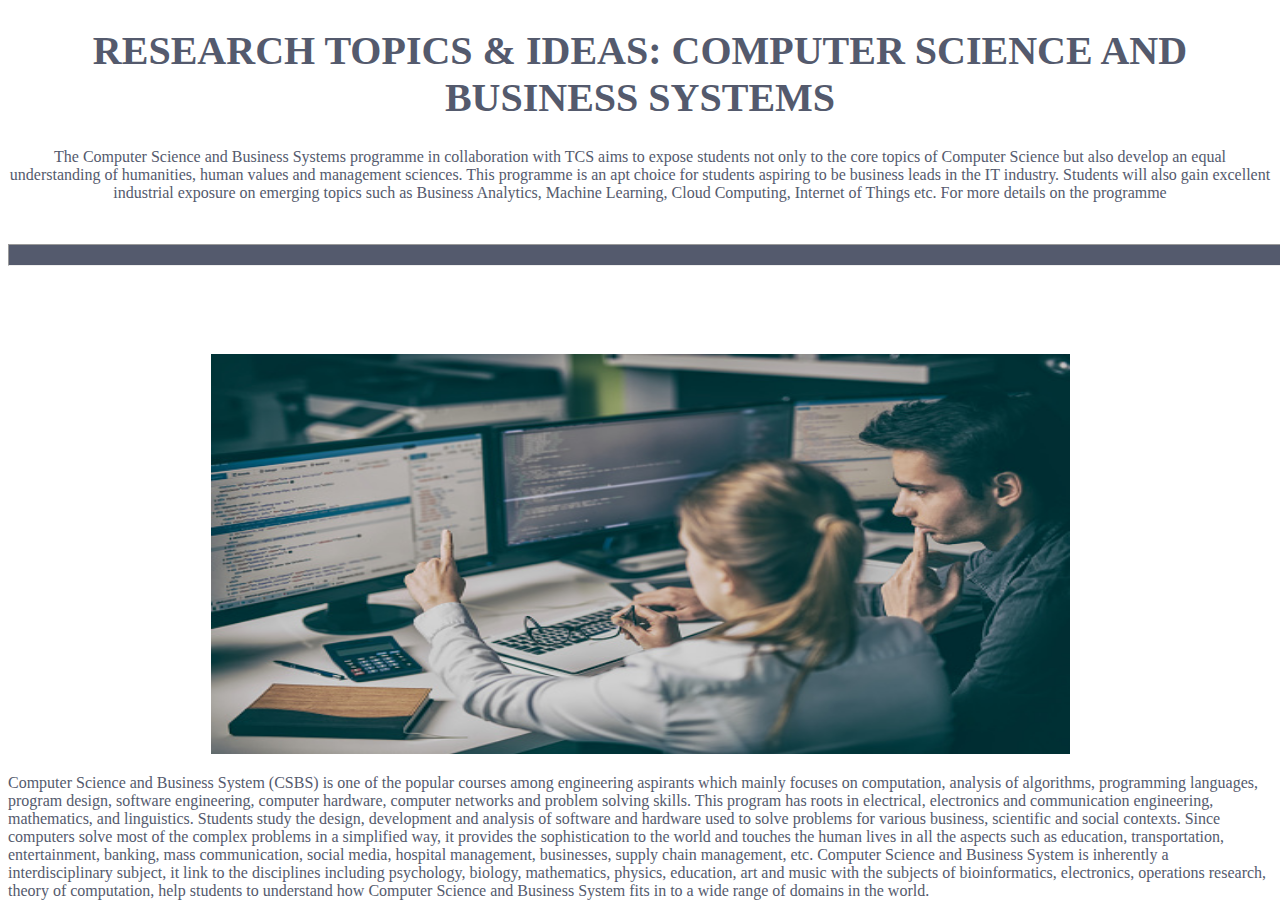
<file: csbs.html>
<!DOCTYPE html>
<html lang="en">
<head>
    <meta charset="UTF-8">
    <meta name="viewport" content="width=device-width, initial-scale=1.0">
    <title>Document</title>
    <link rel="stylesheet" href="csbsstyle.css">
</head>
<body>
    <header>
        <center>
            <h1>
            RESEARCH TOPICS & IDEAS: COMPUTER SCIENCE AND BUSINESS SYSTEMS
            </h1>
            <p>The Computer Science and Business Systems programme in collaboration with TCS aims to expose students not only to the core topics of Computer Science but also develop an equal understanding of humanities, human values and management sciences. This programme is an apt choice for students aspiring to be business leads in the IT industry. Students will also gain excellent industrial exposure on emerging topics such as Business Analytics, Machine Learning, Cloud Computing, Internet of Things etc. For more details on the programme</p>
            <br>
            <hr>
            <img src="cseimage.jpg">
            </center>
            <P>
                Computer Science and Business System (CSBS) is one of the popular courses among engineering aspirants which mainly focuses on computation, analysis of algorithms, programming languages, program design, software engineering, computer hardware, computer networks and problem solving skills. This program has roots in electrical, electronics and communication engineering, mathematics, and linguistics. Students study the design, development and analysis of software and hardware used to solve problems for various business, scientific and social contexts. Since computers solve most of the complex problems in a simplified way, it provides the sophistication to the world and touches the human lives in all the aspects such as education, transportation, entertainment, banking, mass communication, social media, hospital management, businesses, supply chain management, etc. Computer Science and Business System is inherently  a interdisciplinary subject, it link to the disciplines including psychology, biology, mathematics, physics, education, art and music with the subjects of bioinformatics, electronics, operations research, theory of computation, help students to understand how Computer Science and Business System fits in to a wide range of domains in the world.
            </P>
    </header>
</body>
</html>
</file>
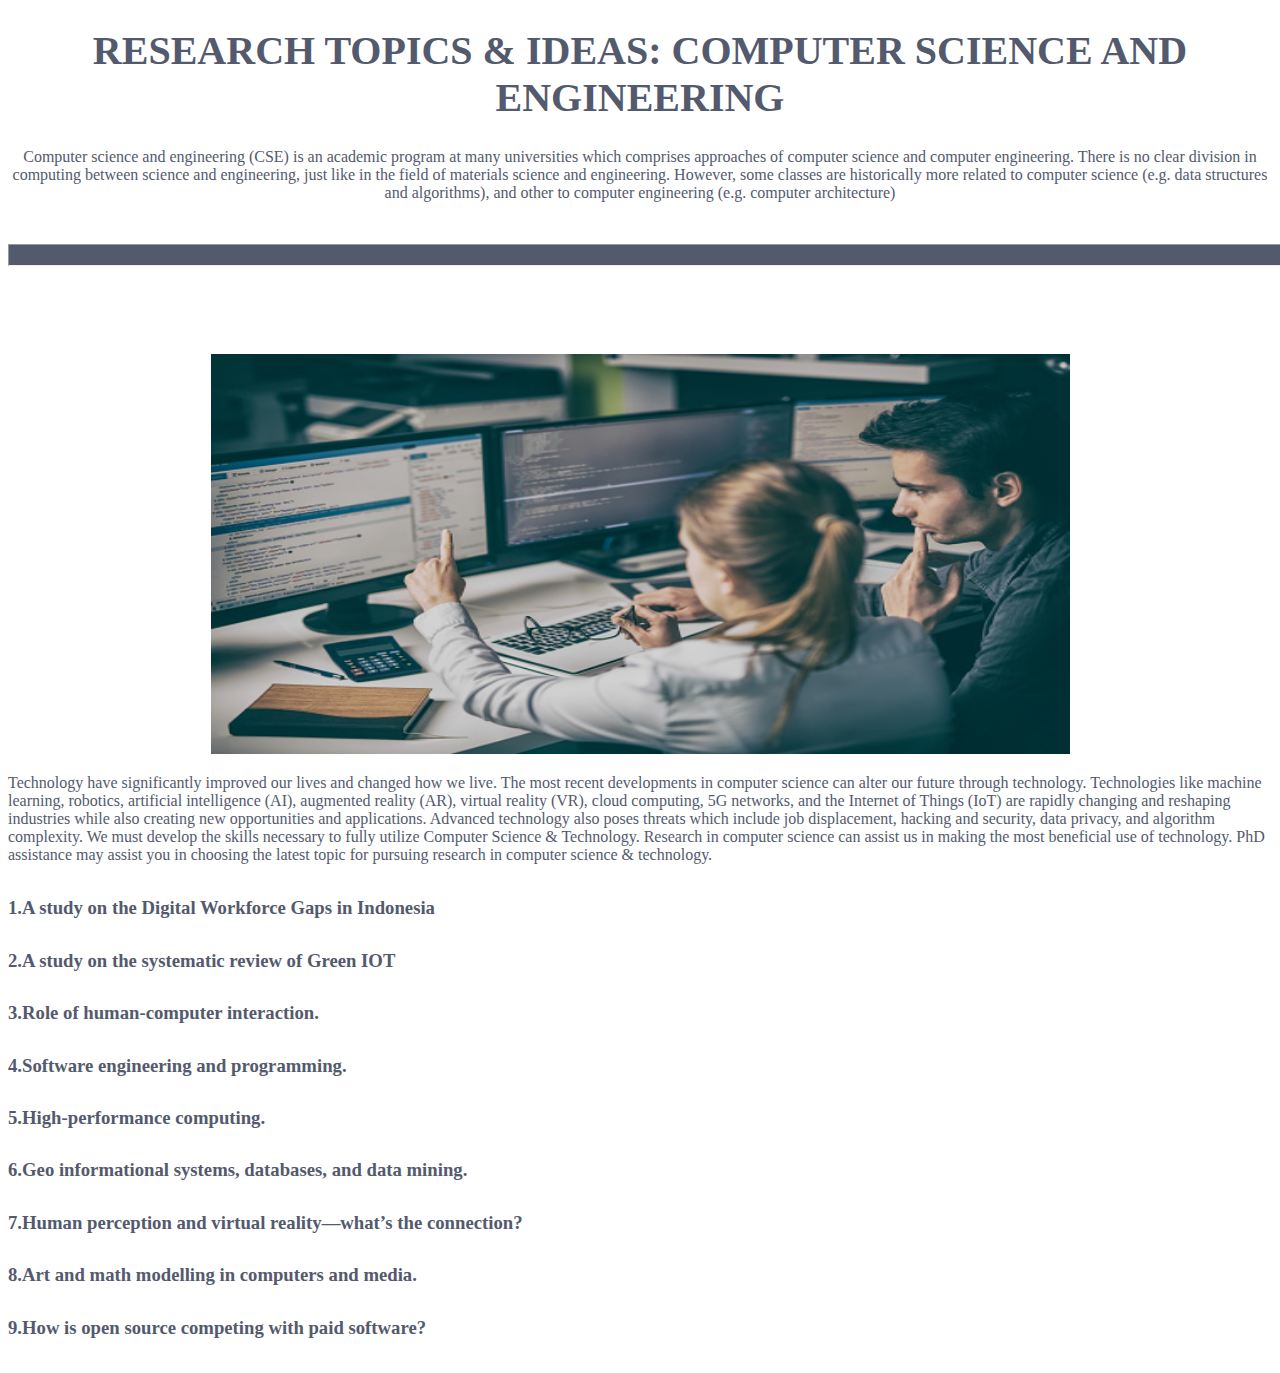
<file: csc.html>
<!DOCTYPE html>
<html lang="en">
<head>
    <meta charset="UTF-8">
    <meta name="viewport" content="width=device-width, initial-scale=1.0">
    <title>Document</title>
    <link rel="stylesheet" href="cscstyle.css"
</head>
<body>
    <header>
        <center>
        <h1>
        RESEARCH TOPICS & IDEAS: COMPUTER SCIENCE AND ENGINEERING
        </h1>
        <p>Computer science and engineering (CSE) is an academic program at many universities which comprises approaches of computer science and computer engineering. There is no clear division in computing between science and engineering, just like in the field of materials science and engineering. However, some classes are historically more related to computer science (e.g. data structures and algorithms), and other to computer engineering (e.g. computer architecture)</p>
        <br>
        <hr>
        <img src="cseimage.jpg">
        </center>
        <p>Technology have significantly improved our lives and changed how we live. The most recent developments in computer science can alter our future through technology. Technologies like machine learning, robotics, artificial intelligence (AI), augmented reality (AR), virtual reality (VR), cloud computing, 5G networks, and the Internet of Things (IoT) are rapidly changing and reshaping industries while also creating new opportunities and applications. Advanced technology also poses threats which include job displacement, hacking and security, data privacy, and algorithm complexity. We must develop the skills necessary to fully utilize Computer Science & Technology. Research in computer science can assist us in making the most beneficial use of technology. PhD assistance may assist you in choosing the latest topic for pursuing research in computer science & technology.</p>
        <h3>
            1.A study on the Digital Workforce Gaps in Indonesia<br>
            2.A study on the systematic review of Green IOT<br>
            3.Role of human-computer interaction.<br>
            4.Software engineering and programming.<br>
            5.High-performance computing.<br>
            6.Geo informational systems, databases, and data mining.<br>
            7.Human perception and virtual reality—what’s the connection?<br>
            8.Art and math modelling in computers and media.<br>
            9.How is open source competing with paid software?<br>
        </h3>


        </h4>
        
    </header>
</body>
</html>
</file>
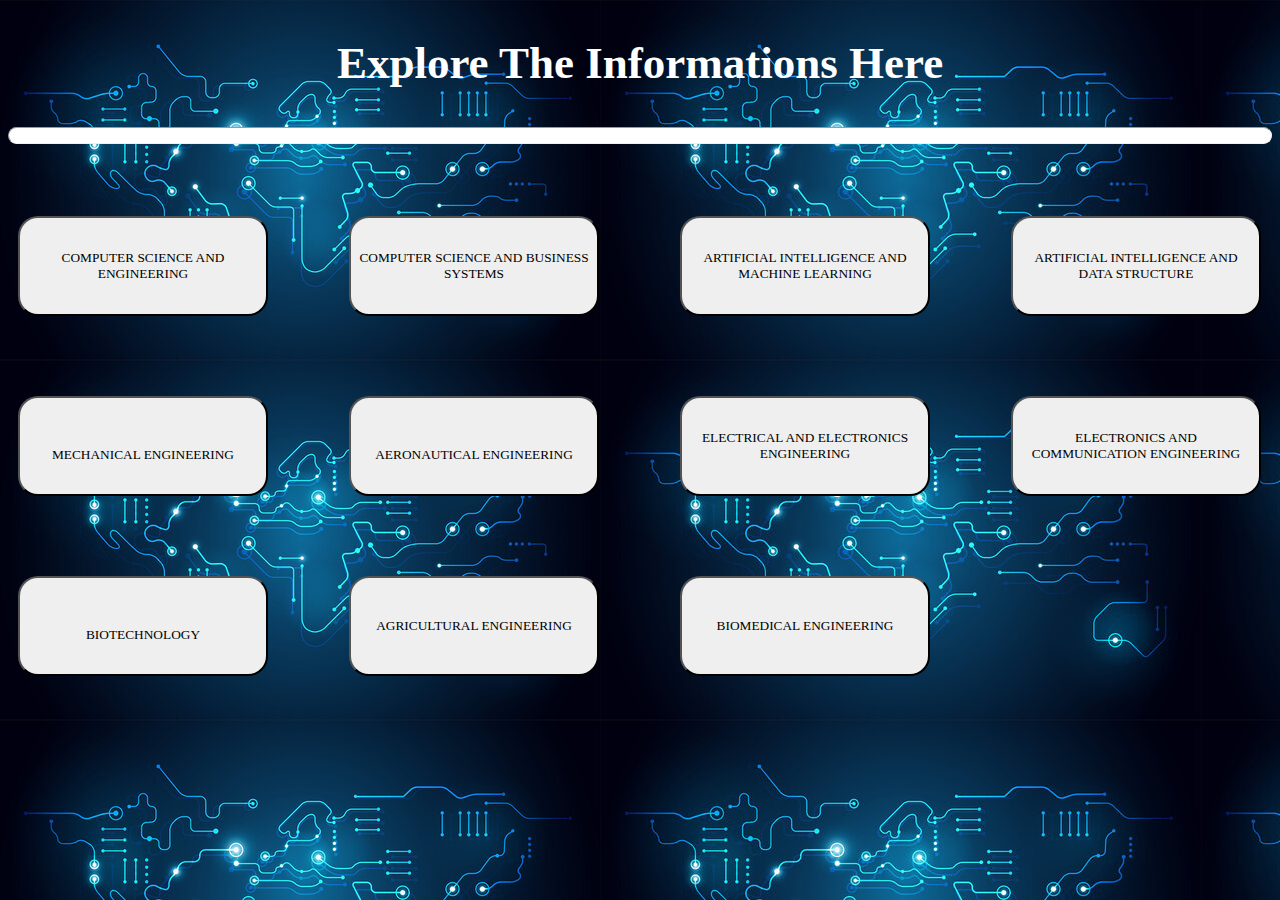
<file: home.html>
<!DOCTYPE html>
<html lang="en">
<head>
    <meta charset="UTF-8">
    <meta name="viewport" content="width=device-width, initial-scale=1.0">
    <title>homepage</title>
    <link rel="stylesheet" href="homestyle.css"
</head>
<body>
    <center>
    <div class="heading">
    <h2>Explore The Informations Here</h2>
    </div>
    </center>
    <div>
        <hr style="height:15px; background:white; border-radius:20px" >
        <br>
        <br>
        <br>
<div class="container">

     <a href="csc.html">
        <button class="btn1">
            COMPUTER SCIENCE AND ENGINEERING
        </button>
     </a>

     <a href="csbs.html">
        <button class="btn2">
            COMPUTER SCIENCE AND BUSINESS SYSTEMS
        </button>
     </a>

     <a>
        <button class="btn3">
            ARTIFICIAL INTELLIGENCE AND MACHINE LEARNING
        </button>
     </a>

     <a>
        <button class="btn4">
                ARTIFICIAL INTELLIGENCE AND DATA STRUCTURE
        </button>
     </a>

     <a>
        <button class="btn5">
                MECHANICAL ENGINEERING
        </button>
     </a>

     <a>
        <button class="btn6">
                AERONAUTICAL ENGINEERING
        </button>
     </a>

     <a>
        <button class="btn7">
                ELECTRICAL AND ELECTRONICS ENGINEERING
        </button>
     </a>

     <a>
        <button class="btn7">
                ELECTRONICS AND COMMUNICATION ENGINEERING
        </button>
     </a>

     <a>
        <button class="btn9">
                BIOTECHNOLOGY
        </button>
     </a>

     <a>
        <button class="btn10">
                AGRICULTURAL ENGINEERING
        </button>
     </a>
     
     <a>
        <button class="btn11">
                BIOMEDICAL ENGINEERING
        </button>
     </a>
</div>
</body>
</html>
</file>
<file: csbsstyle.css>
h1 {
    font-family:'Trebuchet MS';
    font-size: 40px;
    color:rgb(84, 90, 109);
}
hr {
    width:80em;
    height:20px;
    background: rgb(84, 90, 109);
}
p {
    font-family:'Trebuchet MS';
    color:rgb(84, 90, 109);
}
img {
    padding-top:80px;
    width:859px;
    height:400px;
}
</file>
<file: cscstyle.css>
h1 {
    font-family:'Trebuchet MS';
    font-size: 40px;
    color:rgb(84, 90, 109);
}

hr {
    width:80em;
    height:20px;
    background: rgb(84, 90, 109);
}
p {
    font-family:'Trebuchet MS';
    color:rgb(84, 90, 109);
}
img {
    padding-top:80px;
    width:859px;
    height:400px;
}
h3 {
    color:rgb(84, 90, 109);
    line-height: 2.8em;
}
</file>
<file: homestyle.css>
body {
    background: url(hmback.jpg);
}
.heading {
    color: rgb(255, 255, 255);
    font-family:verdana;
    font-size: 30px;
}
.btn1{
    width:250px;
    height:100px;
    border-radius: 20px;
    font-family:verdana;
}
.btn2 {
    width:250px;
    height:100px;
    border-radius: 20px;
    font-family:verdana;
}
.btn3 {
    width:250px;
    height:100px;
    border-radius: 20px;
    font-family:verdana;
}
.nextline {
    padding-top:30px;
}
.btn4 {
    width:250px;
    height:100px;
    border-radius: 20px;  
    font-family:verdana;                                                                         
}
.btn5 { 
    padding-top:19px;
    width:250px;
    height:100px;
    border-radius: 20px;
    font-family:verdana;
}
.btn6 {
    padding-top:19px;
    width:250px;
    height:100px;
    border-radius: 20px; 
    font-family:verdana;
}
.nextline2{
    padding-top: 30px;
}

.btn7 {
    width:250px;
    height:100px;
    border-radius: 20px; 
    font-family:verdana;
}
.btn8 {
    width:250px;
    height:100px;
    border-radius: 20px;
    font-family:verdana; 
}
.btn9 {
    padding-top:19px;
    width:250px;
    height:100px;
    border-radius: 20px;
    font-family:verdana; 
}
.nextline3 {
    padding-top: 30px;
}
.btn10 {
    width:250px;
    height:100px;
    border-radius: 20px; 
    font-family:verdana;
}
.btn11 {
    width:250px;
    height:100px;
    border-radius: 20px; 
    font-family:verdana;
}

 .container{
   display: grid;
   grid-template-columns: auto auto auto auto;
   gap: 80px;
 
  padding: 10px;
 }   
    
 .container :hover {
    background: rgb(90, 246, 252);
    color: white;
    border-radius: 15px;
    cursor: pointer;
    transition: .3s;
    font-weight:800;
    overflow: hidden;
 }
</file>
